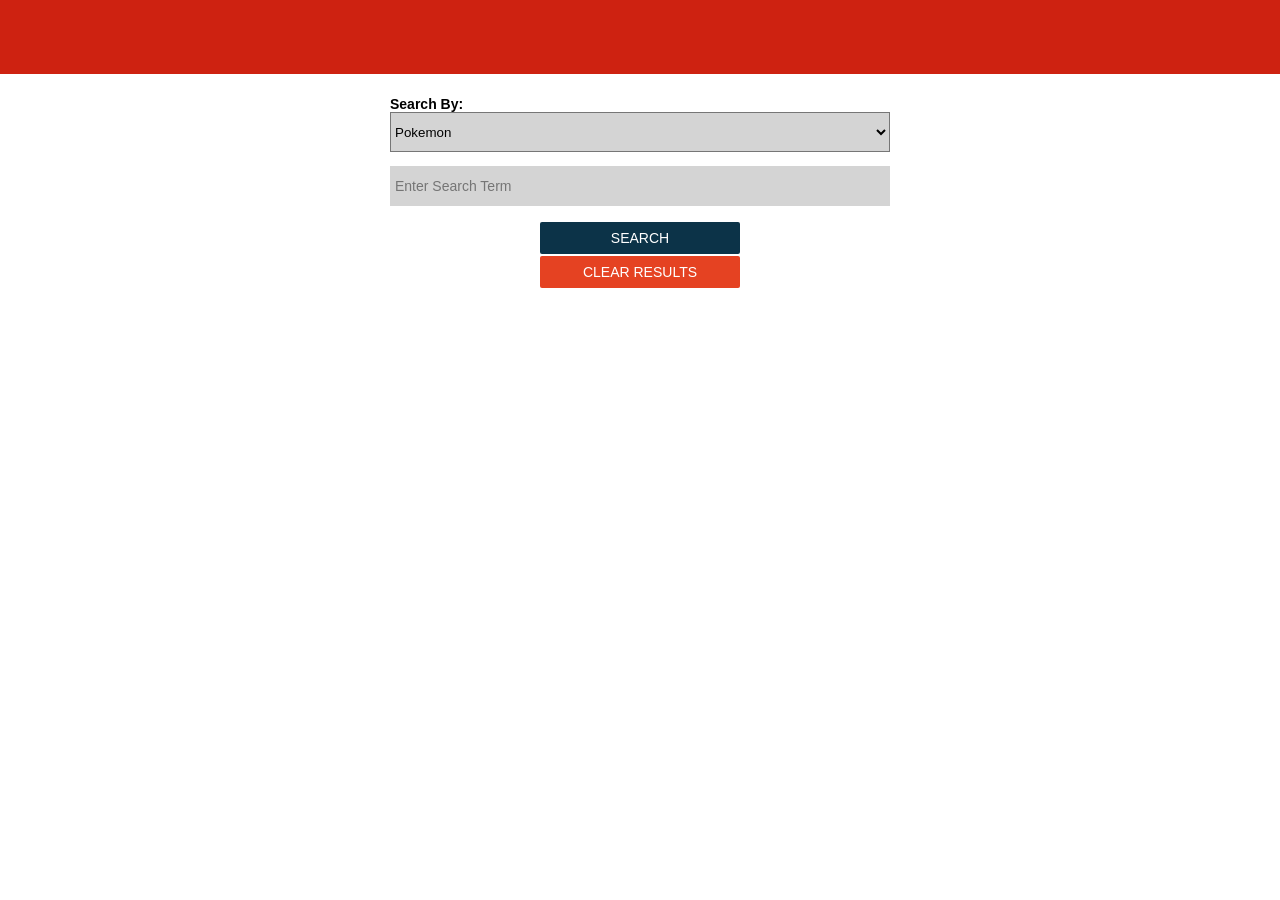
<file: pokesearch/index.html>
<!doctype html><html lang="en"><head><meta charset="utf-8"/><meta httpequiv="X-UA-Compatible" content="IE=edge"/><meta name="viewport" content="width=device-width,initial-scale=1,minimum-scale=1,maximum-scale=1.00001,viewport-fit=cover"/><title>PokeSearch</title><style>#root,body,html{width:100%;-webkit-overflow-scrolling:touch;margin:0;padding:0;min-height:100%}#root{flex-shrink:0;flex-basis:auto;flex-grow:1;display:flex;flex:1}html{scroll-behavior:smooth;-webkit-text-size-adjust:100%;height:calc(100% + env(safe-area-inset-top))}body{display:flex;overflow-y:auto;overscroll-behavior-y:none;text-rendering:optimizeLegibility;-webkit-font-smoothing:antialiased;-moz-osx-font-smoothing:grayscale;-ms-overflow-style:scrollbar}</style><link rel="manifest" href="\manifest.json"><link rel="icon" type="image/png" sizes="16x16" href="\favicon-16.png"><link rel="icon" type="image/png" sizes="32x32" href="\favicon-32.png"><link rel="shortcut icon" href="\favicon.ico"><meta name="mobile-web-app-capable" content="yes"><meta name="apple-mobile-web-app-capable" content="yes"><meta name="apple-touch-fullscreen" content="yes"><meta name="apple-mobile-web-app-title" content="AlecPasion000811377Assignment7"><meta name="apple-mobile-web-app-status-bar-style" content="black-translucent"><link rel="apple-touch-icon" sizes="180x180" href="\pwa\apple-touch-icon\apple-touch-icon-180.png"><link rel="apple-touch-startup-image" media="screen and (device-width: 320px) and (device-height: 568px) and (-webkit-device-pixel-ratio: 2) and (orientation: portrait)" href="\pwa\apple-touch-startup-image\apple-touch-startup-image-640x1136.png"><link rel="apple-touch-startup-image" media="screen and (device-width: 414px) and (device-height: 896px) and (-webkit-device-pixel-ratio: 3) and (orientation: portrait)" href="\pwa\apple-touch-startup-image\apple-touch-startup-image-1242x2688.png"><link rel="apple-touch-startup-image" media="screen and (device-width: 414px) and (device-height: 896px) and (-webkit-device-pixel-ratio: 2) and (orientation: portrait)" href="\pwa\apple-touch-startup-image\apple-touch-startup-image-828x1792.png"><link rel="apple-touch-startup-image" media="screen and (device-width: 375px) and (device-height: 812px) and (-webkit-device-pixel-ratio: 3) and (orientation: portrait)" href="\pwa\apple-touch-startup-image\apple-touch-startup-image-1125x2436.png"><link rel="apple-touch-startup-image" media="screen and (device-width: 414px) and (device-height: 736px) and (-webkit-device-pixel-ratio: 3) and (orientation: portrait)" href="\pwa\apple-touch-startup-image\apple-touch-startup-image-1242x2208.png"><link rel="apple-touch-startup-image" media="screen and (device-width: 375px) and (device-height: 667px) and (-webkit-device-pixel-ratio: 2) and (orientation: portrait)" href="\pwa\apple-touch-startup-image\apple-touch-startup-image-750x1334.png"><link rel="apple-touch-startup-image" media="screen and (device-width: 1024px) and (device-height: 1366px) and (-webkit-device-pixel-ratio: 2) and (orientation: portrait)" href="\pwa\apple-touch-startup-image\apple-touch-startup-image-2048x2732.png"><link rel="apple-touch-startup-image" media="screen and (device-width: 834px) and (device-height: 1194px) and (-webkit-device-pixel-ratio: 2) and (orientation: portrait)" href="\pwa\apple-touch-startup-image\apple-touch-startup-image-1668x2388.png"><link rel="apple-touch-startup-image" media="screen and (device-width: 834px) and (device-height: 1112px) and (-webkit-device-pixel-ratio: 2) and (orientation: portrait)" href="\pwa\apple-touch-startup-image\apple-touch-startup-image-1668x2224.png"><link rel="apple-touch-startup-image" media="screen and (device-width: 768px) and (device-height: 1024px) and (-webkit-device-pixel-ratio: 2) and (orientation: portrait)" href="\pwa\apple-touch-startup-image\apple-touch-startup-image-1536x2048.png"></head><body><noscript><form action="" style="background-color:#fff;position:fixed;top:0;left:0;right:0;bottom:0;z-index:9999"><div style="font-size:18px;font-family:Helvetica,sans-serif;line-height:24px;margin:10%;width:80%"><p>Oh no! It looks like JavaScript is not enabled in your browser.</p><p style="margin:20px 0"><button type="submit" style="background-color:#4630eb;border-radius:100px;border:none;box-shadow:none;color:#fff;cursor:pointer;font-weight:700;line-height:20px;padding:6px 16px">Reload</button></p></div></form></noscript><div id="root"></div><script src="./static/js/runtime~app.2e9f1821.js"></script><script src="./static/js/2.7a661d31.chunk.js"></script><script src="./static/js/app.822727f6.chunk.js"></script></body></html>
</file>
